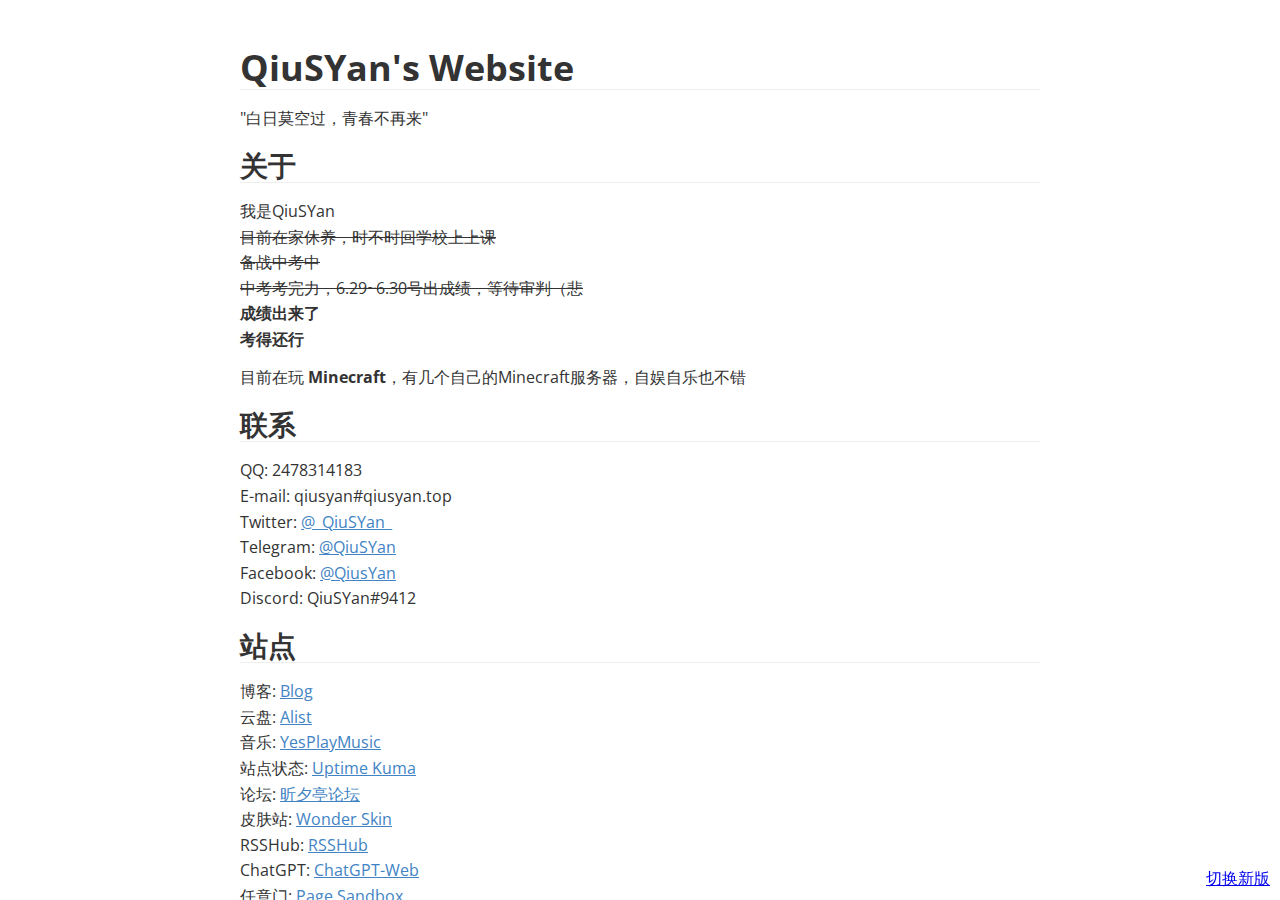
<file: index.html>
<html>
<head>
<style>
/* 设置 iframe 的样式 */
iframe {
  width: 100%;
  height: 100%;
  border: none;
  position: absolute;
  top: 0;
  left: 0;
}
/* 设置链接的样式 */
a {
  position: fixed;
  right: 10px;
  bottom: 10px;
}
</style>
</head>
<body>
<!-- 在主体部分放置一个 iframe，src 属性设置为当前页面的地址，name 属性设置为 myframe -->
<iframe src="old/index.html" name="myframe"></iframe>
<!-- 在右下角放置一个链接，href 属性设置为新页面的地址，target 属性设置为 myframe -->
<a href="new/index.html" target="myframe">切换新版</a>
</body>
</html>
</file>
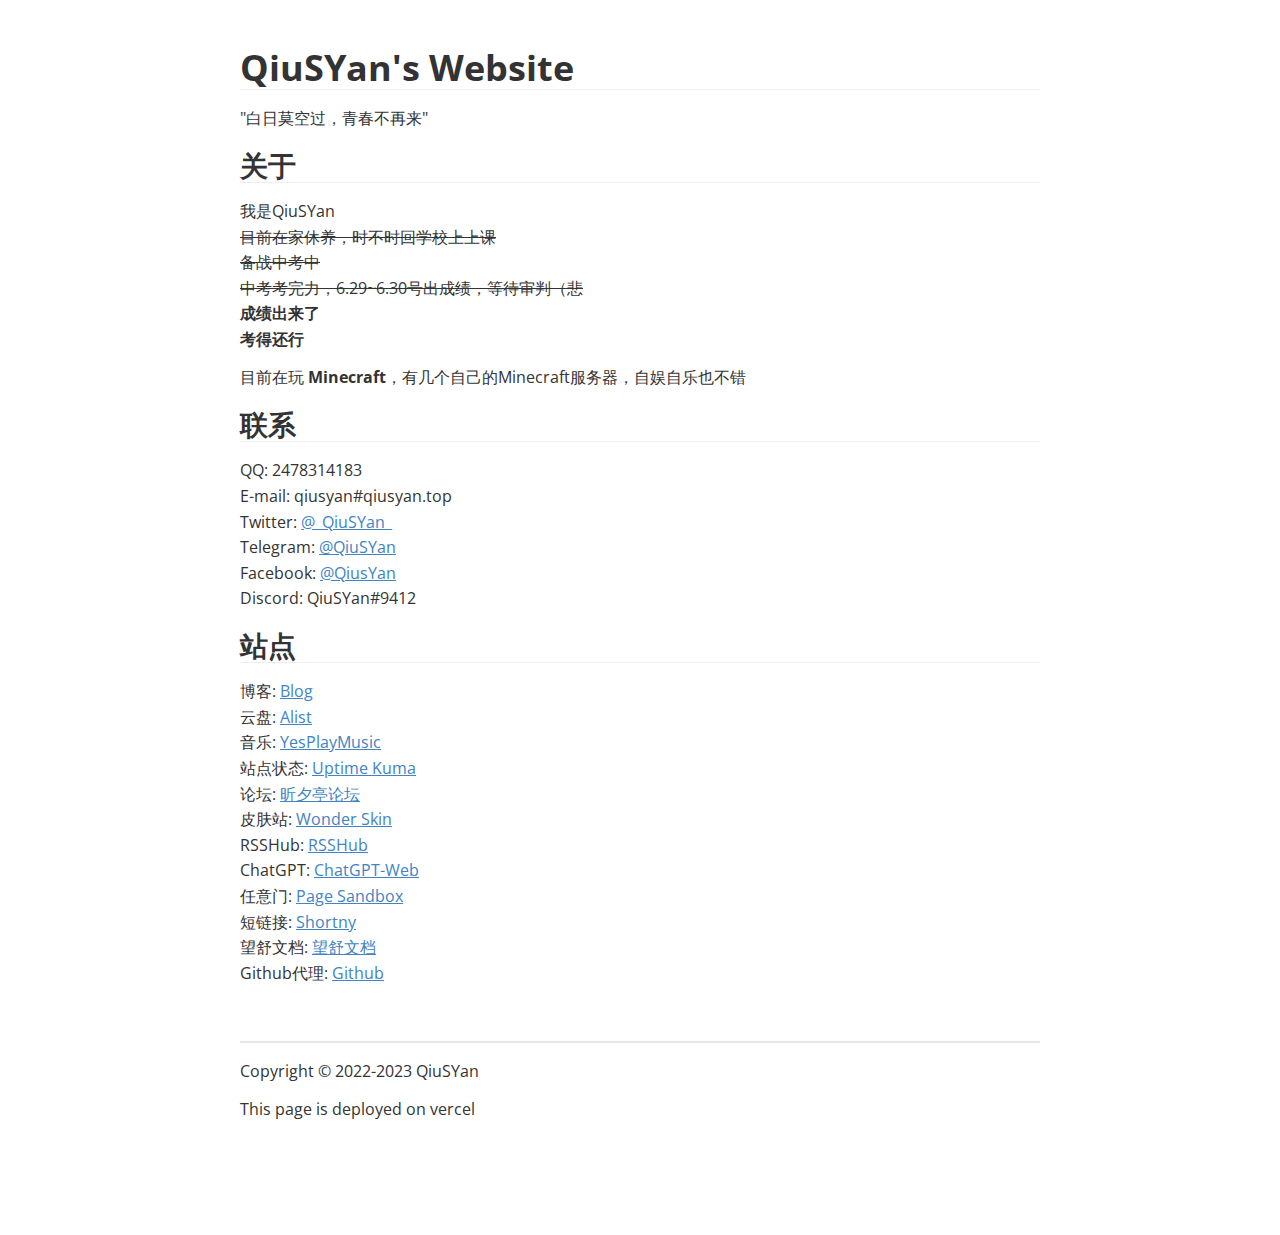
<file: old/index.html>
<!doctype html>
<html>
<head>
<meta charset='UTF-8'>
<meta name='viewport' content='width=device-width initial-scale=1'>
<title>QiuSYan&#39;s Website</title>
<link href='https://fonts.loli.net/css?family=Open+Sans:400italic,700italic,700,400&subset=latin,latin-ext' rel='stylesheet' type='text/css' />
<link href="typora.css" rel="stylesheet">
</head>
<body class='typora-export os-windows'>
<div id='write'  class=''><h1><a name="qiusyans-website" class="md-header-anchor"></a><span>QiuSYan&#39;s Website</span></h1><p><span>&quot;白日莫空过，青春不再来&quot;</span></p><h2><a name="关于" class="md-header-anchor"></a><span>关于</span></h2><p><span>我是QiuSYan</span>
<del><span>目前在家休养，时不时回学校上上课</span></del>
<del><span>备战中考中</span></del>
<del><span>中考考完力，6.29~6.30号出成绩，等待审判（悲</span></del>
<strong><span>成绩出来了</span>
<span>考得还行</span></strong></p><p><span>目前在玩 </span><strong><span>Minecraft</span></strong><span>，有几个自己的Minecraft服务器，自娱自乐也不错</span></p><h2><a name="联系" class="md-header-anchor"></a><span>联系</span></h2><p><span>QQ: 2478314183</span>
<span>E-mail: qiusyan#qiusyan.top</span>
<span>Twitter: </span><a href='https://twitter.com/_QiuSYan_'><span>@</span><span>_</span><span>QiuSYan</span><span>_</span></a>
<span>Telegram: </span><a href='https://t.me/QiuSYan'><span>@QiuSYan</span></a>
<span>Facebook: </span><a href='https://www.facebook.com/QiuSYan'><span>@QiusYan</span></a>
<span>Discord: QiuSYan#9412</span></p><h2><a name="站点" class="md-header-anchor"></a><span>站点</span></h2><p><span>博客: </span><a href='https://blog.qiusyan.top'><span>Blog</span></a>
<span>云盘: </span><a href='https://cloud.qiusyan.top'><span>Alist</span></a>
<span>音乐: </span><a href='https://music.qiusyan.top'><span>YesPlayMusic</span></a>
<span>站点状态: </span><a href='https://status.qiusyan.top/status/uptime'><span>Uptime Kuma</span></a>
<span>论坛: </span><a href='https://bbs.qiusyan.top'><span>昕夕亭论坛</span></a>
<span>皮肤站: </span><a href='https://skin.qiusyan.top'><span>Wonder Skin</span></a><span> </span>
<span>RSSHub: </span><a href='https://rss.qiusyan.top'><span>RSSHub</span></a>
<span>ChatGPT: </span><a href='https://chat.qiusyan.top'><span>ChatGPT-Web</span></a>
<span>任意门: </span><a href='https://tp.qiusyan.top'><span>Page Sandbox</span></a>
<span>短链接: </span><a href='https://ttj.asia'><span>Shortny</span></a>
<span>望舒文档: </span><a href='https://bot.qiusyan.top'><span>望舒文档</span></a>
<span>Github代理: </span><a href='https://gh.qiusyan.top'><span>Github</span></a></p><p>&nbsp;</p><hr /><p><span>Copyright © 2022-2023 QiuSYan</span></p><p><span>This page is deployed on vercel</span></p></div>
</body>
</html>
</file>
<file: old/typora.css>
html {overflow-x: initial !important;}:root { --bg-color:#ffffff; --text-color:#333333; --select-text-bg-color:#B5D6FC; --select-text-font-color:auto; --monospace:"Lucida Console",Consolas,"Courier",monospace; }
html { font-size: 14px; background-color: var(--bg-color); color: var(--text-color); font-family: "Helvetica Neue", Helvetica, Arial, sans-serif; -webkit-font-smoothing: antialiased; }
body { margin: 0px; padding: 0px; height: auto; bottom: 0px; top: 0px; left: 0px; right: 0px; font-size: 1rem; line-height: 1.42857; overflow-x: hidden; background: inherit; tab-size: 4; }
iframe { margin: auto; }
a.url { word-break: break-all; }
a:active, a:hover { outline: 0px; }
.in-text-selection, ::selection { text-shadow: none; background: var(--select-text-bg-color); color: var(--select-text-font-color); }
#write { margin: 0px auto; height: auto; width: inherit; word-break: normal; overflow-wrap: break-word; position: relative; white-space: normal; overflow-x: visible; padding-top: 40px; }
#write.first-line-indent p { text-indent: 2em; }
#write.first-line-indent li p, #write.first-line-indent p * { text-indent: 0px; }
#write.first-line-indent li { margin-left: 2em; }
.for-image #write { padding-left: 8px; padding-right: 8px; }
body.typora-export { padding-left: 30px; padding-right: 30px; }
.typora-export .footnote-line, .typora-export li, .typora-export p { white-space: pre-wrap; }
.typora-export .task-list-item input { pointer-events: none; }
@media screen and (max-width: 500px) {
  body.typora-export { padding-left: 0px; padding-right: 0px; }
  #write { padding-left: 20px; padding-right: 20px; }
  .CodeMirror-sizer { margin-left: 0px !important; }
  .CodeMirror-gutters { display: none !important; }
}
#write li > figure:last-child { margin-bottom: 0.5rem; }
#write ol, #write ul { position: relative; }
img { max-width: 100%; vertical-align: middle; image-orientation: from-image; }
button, input, select, textarea { color: inherit; font: inherit; }
input[type="checkbox"], input[type="radio"] { line-height: normal; padding: 0px; }
*, ::after, ::before { box-sizing: border-box; }
#write h1, #write h2, #write h3, #write h4, #write h5, #write h6, #write p, #write pre { width: inherit; }
#write h1, #write h2, #write h3, #write h4, #write h5, #write h6, #write p { position: relative; }
p { line-height: inherit; }
h1, h2, h3, h4, h5, h6 { break-after: avoid-page; break-inside: avoid; orphans: 4; }
p { orphans: 4; }
h1 { font-size: 2rem; }
h2 { font-size: 1.8rem; }
h3 { font-size: 1.6rem; }
h4 { font-size: 1.4rem; }
h5 { font-size: 1.2rem; }
h6 { font-size: 1rem; }
.md-math-block, .md-rawblock, h1, h2, h3, h4, h5, h6, p { margin-top: 1rem; margin-bottom: 1rem; }
.hidden { display: none; }
.md-blockmeta { color: rgb(204, 204, 204); font-weight: 700; font-style: italic; }
a { cursor: pointer; }
sup.md-footnote { padding: 2px 4px; background-color: rgba(238, 238, 238, 0.7); color: rgb(85, 85, 85); border-radius: 4px; cursor: pointer; }
sup.md-footnote a, sup.md-footnote a:hover { color: inherit; text-transform: inherit; text-decoration: inherit; }
#write input[type="checkbox"] { cursor: pointer; width: inherit; height: inherit; }
figure { overflow-x: auto; margin: 1.2em 0px; max-width: calc(100% + 16px); padding: 0px; }
figure > table { margin: 0px; }
tr { break-inside: avoid; break-after: auto; }
thead { display: table-header-group; }
table { border-collapse: collapse; border-spacing: 0px; width: 100%; overflow: auto; break-inside: auto; text-align: left; }
table.md-table td { min-width: 32px; }
.CodeMirror-gutters { border-right: 0px; background-color: inherit; }
.CodeMirror-linenumber { user-select: none; }
.CodeMirror { text-align: left; }
.CodeMirror-placeholder { opacity: 0.3; }
.CodeMirror pre { padding: 0px 4px; }
.CodeMirror-lines { padding: 0px; }
div.hr:focus { cursor: none; }
#write pre { white-space: pre-wrap; }
#write.fences-no-line-wrapping pre { white-space: pre; }
#write pre.ty-contain-cm { white-space: normal; }
.CodeMirror-gutters { margin-right: 4px; }
.md-fences { font-size: 0.9rem; display: block; break-inside: avoid; text-align: left; overflow: visible; white-space: pre; background: inherit; position: relative !important; }
.md-diagram-panel { width: 100%; margin-top: 10px; text-align: center; padding-top: 0px; padding-bottom: 8px; overflow-x: auto; }
#write .md-fences.mock-cm { white-space: pre-wrap; }
.md-fences.md-fences-with-lineno { padding-left: 0px; }
#write.fences-no-line-wrapping .md-fences.mock-cm { white-space: pre; overflow-x: auto; }
.md-fences.mock-cm.md-fences-with-lineno { padding-left: 8px; }
.CodeMirror-line, twitterwidget { break-inside: avoid; }
.footnotes { opacity: 0.8; font-size: 0.9rem; margin-top: 1em; margin-bottom: 1em; }
.footnotes + .footnotes { margin-top: 0px; }
.md-reset { margin: 0px; padding: 0px; border: 0px; outline: 0px; vertical-align: top; background: 0px 0px; text-decoration: none; text-shadow: none; float: none; position: static; width: auto; height: auto; white-space: nowrap; cursor: inherit; -webkit-tap-highlight-color: transparent; line-height: normal; font-weight: 400; text-align: left; box-sizing: content-box; direction: ltr; }
li div { padding-top: 0px; }
blockquote { margin: 1rem 0px; }
li .mathjax-block, li p { margin: 0.5rem 0px; }
li { margin: 0px; position: relative; }
blockquote > :last-child { margin-bottom: 0px; }
blockquote > :first-child, li > :first-child { margin-top: 0px; }
.footnotes-area { color: rgb(136, 136, 136); margin-top: 0.714rem; padding-bottom: 0.143rem; white-space: normal; }
#write .footnote-line { white-space: pre-wrap; }
@media print {
  body, html { border: 1px solid transparent; height: 99%; break-after: avoid; break-before: avoid; font-variant-ligatures: no-common-ligatures; }
  #write { margin-top: 0px; padding-top: 0px; border-color: transparent !important; }
  .typora-export * { -webkit-print-color-adjust: exact; }
  html.blink-to-pdf { font-size: 13px; }
  .typora-export #write { break-after: avoid; }
  .typora-export #write::after { height: 0px; }
  .is-mac table { break-inside: avoid; }
}
.footnote-line { margin-top: 0.714em; font-size: 0.7em; }
a img, img a { cursor: pointer; }
pre.md-meta-block { font-size: 0.8rem; min-height: 0.8rem; white-space: pre-wrap; background: rgb(204, 204, 204); display: block; overflow-x: hidden; }
p > .md-image:only-child:not(.md-img-error) img, p > img:only-child { display: block; margin: auto; }
#write.first-line-indent p > .md-image:only-child:not(.md-img-error) img { left: -2em; position: relative; }
p > .md-image:only-child { display: inline-block; width: 100%; }
#write .MathJax_Display { margin: 0.8em 0px 0px; }
.md-math-block { width: 100%; }
.md-math-block:not(:empty)::after { display: none; }
[contenteditable="true"]:active, [contenteditable="true"]:focus, [contenteditable="false"]:active, [contenteditable="false"]:focus { outline: 0px; box-shadow: none; }
.md-task-list-item { position: relative; list-style-type: none; }
.task-list-item.md-task-list-item { padding-left: 0px; }
.md-task-list-item > input { position: absolute; top: 0px; left: 0px; margin-left: -1.2em; margin-top: calc(1em - 10px); border: none; }
.math { font-size: 1rem; }
.md-toc { min-height: 3.58rem; position: relative; font-size: 0.9rem; border-radius: 10px; }
.md-toc-content { position: relative; margin-left: 0px; }
.md-toc-content::after, .md-toc::after { display: none; }
.md-toc-item { display: block; color: rgb(65, 131, 196); }
.md-toc-item a { text-decoration: none; }
.md-toc-inner:hover { text-decoration: underline; }
.md-toc-inner { display: inline-block; cursor: pointer; }
.md-toc-h1 .md-toc-inner { margin-left: 0px; font-weight: 700; }
.md-toc-h2 .md-toc-inner { margin-left: 2em; }
.md-toc-h3 .md-toc-inner { margin-left: 4em; }
.md-toc-h4 .md-toc-inner { margin-left: 6em; }
.md-toc-h5 .md-toc-inner { margin-left: 8em; }
.md-toc-h6 .md-toc-inner { margin-left: 10em; }
@media screen and (max-width: 48em) {
  .md-toc-h3 .md-toc-inner { margin-left: 3.5em; }
  .md-toc-h4 .md-toc-inner { margin-left: 5em; }
  .md-toc-h5 .md-toc-inner { margin-left: 6.5em; }
  .md-toc-h6 .md-toc-inner { margin-left: 8em; }
}
a.md-toc-inner { font-size: inherit; font-style: inherit; font-weight: inherit; line-height: inherit; }
.footnote-line a:not(.reversefootnote) { color: inherit; }
.md-attr { display: none; }
.md-fn-count::after { content: "."; }
code, pre, samp, tt { font-family: var(--monospace); }
kbd { margin: 0px 0.1em; padding: 0.1em 0.6em; font-size: 0.8em; color: rgb(36, 39, 41); background: rgb(255, 255, 255); border: 1px solid rgb(173, 179, 185); border-radius: 3px; box-shadow: rgba(12, 13, 14, 0.2) 0px 1px 0px, rgb(255, 255, 255) 0px 0px 0px 2px inset; white-space: nowrap; vertical-align: middle; }
.md-comment { color: rgb(162, 127, 3); opacity: 0.8; font-family: var(--monospace); }
code { text-align: left; vertical-align: initial; }
a.md-print-anchor { white-space: pre !important; border-width: initial !important; border-style: none !important; border-color: initial !important; display: inline-block !important; position: absolute !important; width: 1px !important; right: 0px !important; outline: 0px !important; background: 0px 0px !important; text-decoration: initial !important; text-shadow: initial !important; }
.md-inline-math .MathJax_SVG .noError { display: none !important; }
.html-for-mac .inline-math-svg .MathJax_SVG { vertical-align: 0.2px; }
.md-math-block .MathJax_SVG_Display { text-align: center; margin: 0px; position: relative; text-indent: 0px; max-width: none; max-height: none; min-height: 0px; min-width: 100%; width: auto; overflow-y: hidden; display: block !important; }
.MathJax_SVG_Display, .md-inline-math .MathJax_SVG_Display { width: auto; margin: inherit; display: inline-block !important; }
.MathJax_SVG .MJX-monospace { font-family: var(--monospace); }
.MathJax_SVG .MJX-sans-serif { font-family: sans-serif; }
.MathJax_SVG { display: inline; font-style: normal; font-weight: 400; line-height: normal; zoom: 90%; text-indent: 0px; text-align: left; text-transform: none; letter-spacing: normal; word-spacing: normal; overflow-wrap: normal; white-space: nowrap; float: none; direction: ltr; max-width: none; max-height: none; min-width: 0px; min-height: 0px; border: 0px; padding: 0px; margin: 0px; }
.MathJax_SVG * { transition: none 0s ease 0s; }
.MathJax_SVG_Display svg { vertical-align: middle !important; margin-bottom: 0px !important; margin-top: 0px !important; }
.os-windows.monocolor-emoji .md-emoji { font-family: "Segoe UI Symbol", sans-serif; }
.md-diagram-panel > svg { max-width: 100%; }
[lang="flow"] svg, [lang="mermaid"] svg { max-width: 100%; height: auto; }
[lang="mermaid"] .node text { font-size: 1rem; }
table tr th { border-bottom: 0px; }
video { max-width: 100%; display: block; margin: 0px auto; }
iframe { max-width: 100%; width: 100%; border: none; }
.highlight td, .highlight tr { border: 0px; }
svg[id^="mermaidChart"] { line-height: 1em; }
mark { background: rgb(255, 255, 0); color: rgb(0, 0, 0); }
.md-html-inline .md-plain, .md-html-inline strong, mark .md-inline-math, mark strong { color: inherit; }
mark .md-meta { color: rgb(0, 0, 0); opacity: 0.3 !important; }
@media print {
  .typora-export h1, .typora-export h2, .typora-export h3, .typora-export h4, .typora-export h5, .typora-export h6 { break-inside: avoid; }
}


:root {
    --side-bar-bg-color: #fafafa;
    --control-text-color: #777;
}

@include-when-export url(https://fonts.loli.net/css?family=Open+Sans:400italic,700italic,700,400&subset=latin,latin-ext);

/* open-sans-regular - latin-ext_latin */
  /* open-sans-italic - latin-ext_latin */
    /* open-sans-700 - latin-ext_latin */
    /* open-sans-700italic - latin-ext_latin */
  html {
    font-size: 16px;
}

body {
    font-family: "Open Sans","Clear Sans", "Helvetica Neue", Helvetica, Arial, sans-serif;
    color: rgb(51, 51, 51);
    line-height: 1.6;
}

#write {
    max-width: 860px;
  	margin: 0 auto;
  	padding: 30px;
    padding-bottom: 100px;
}

@media only screen and (min-width: 1400px) {
	#write {
		max-width: 1024px;
	}
}

@media only screen and (min-width: 1800px) {
	#write {
		max-width: 1200px;
	}
}

#write > ul:first-child,
#write > ol:first-child{
    margin-top: 30px;
}

a {
    color: #4183C4;
}
h1,
h2,
h3,
h4,
h5,
h6 {
    position: relative;
    margin-top: 1rem;
    margin-bottom: 1rem;
    font-weight: bold;
    line-height: 1.4;
    cursor: text;
}
h1:hover a.anchor,
h2:hover a.anchor,
h3:hover a.anchor,
h4:hover a.anchor,
h5:hover a.anchor,
h6:hover a.anchor {
    text-decoration: none;
}
h1 tt,
h1 code {
    font-size: inherit;
}
h2 tt,
h2 code {
    font-size: inherit;
}
h3 tt,
h3 code {
    font-size: inherit;
}
h4 tt,
h4 code {
    font-size: inherit;
}
h5 tt,
h5 code {
    font-size: inherit;
}
h6 tt,
h6 code {
    font-size: inherit;
}
h1 {
    font-size: 2.25em;
    line-height: 1.2;
    border-bottom: 1px solid #eee;
}
h2 {
    font-size: 1.75em;
    line-height: 1.225;
    border-bottom: 1px solid #eee;
}

/*@media print {
    .typora-export h1,
    .typora-export h2 {
        border-bottom: none;
        padding-bottom: initial;
    }

    .typora-export h1::after,
    .typora-export h2::after {
        content: "";
        display: block;
        height: 100px;
        margin-top: -96px;
        border-top: 1px solid #eee;
    }
}*/

h3 {
    font-size: 1.5em;
    line-height: 1.43;
}
h4 {
    font-size: 1.25em;
}
h5 {
    font-size: 1em;
}
h6 {
   font-size: 1em;
    color: #777;
}
p,
blockquote,
ul,
ol,
dl,
table{
    margin: 0.8em 0;
}
li>ol,
li>ul {
    margin: 0 0;
}
hr {
    height: 2px;
    padding: 0;
    margin: 16px 0;
    background-color: #e7e7e7;
    border: 0 none;
    overflow: hidden;
    box-sizing: content-box;
}

li p.first {
    display: inline-block;
}
ul,
ol {
    padding-left: 30px;
}
ul:first-child,
ol:first-child {
    margin-top: 0;
}
ul:last-child,
ol:last-child {
    margin-bottom: 0;
}
blockquote {
    border-left: 4px solid #dfe2e5;
    padding: 0 15px;
    color: #777777;
}
blockquote blockquote {
    padding-right: 0;
}
table {
    padding: 0;
    word-break: initial;
}
table tr {
    border-top: 1px solid #dfe2e5;
    margin: 0;
    padding: 0;
}
table tr:nth-child(2n),
thead {
    background-color: #f8f8f8;
}
table tr th {
    font-weight: bold;
    border: 1px solid #dfe2e5;
    border-bottom: 0;
    margin: 0;
    padding: 6px 13px;
}
table tr td {
    border: 1px solid #dfe2e5;
    margin: 0;
    padding: 6px 13px;
}
table tr th:first-child,
table tr td:first-child {
    margin-top: 0;
}
table tr th:last-child,
table tr td:last-child {
    margin-bottom: 0;
}

.CodeMirror-lines {
    padding-left: 4px;
}

.code-tooltip {
    box-shadow: 0 1px 1px 0 rgba(0,28,36,.3);
    border-top: 1px solid #eef2f2;
}

.md-fences,
code,
tt {
    border: 1px solid #e7eaed;
    background-color: #f8f8f8;
    border-radius: 3px;
    padding: 0;
    padding: 2px 4px 0px 4px;
    font-size: 0.9em;
}

code {
    background-color: #f3f4f4;
    padding: 0 2px 0 2px;
}

.md-fences {
    margin-bottom: 15px;
    margin-top: 15px;
    padding-top: 8px;
    padding-bottom: 6px;
}


.md-task-list-item > input {
  margin-left: -1.3em;
}

@media print {
    html {
        font-size: 13px;
    }
    table,
    pre {
        page-break-inside: avoid;
    }
    pre {
        word-wrap: break-word;
    }
}

.md-fences {
	background-color: #f8f8f8;
}
#write pre.md-meta-block {
	padding: 1rem;
    font-size: 85%;
    line-height: 1.45;
    background-color: #f7f7f7;
    border: 0;
    border-radius: 3px;
    color: #777777;
    margin-top: 0 !important;
}

.mathjax-block>.code-tooltip {
	bottom: .375rem;
}

.md-mathjax-midline {
    background: #fafafa;
}

#write>h3.md-focus:before{
	left: -1.5625rem;
	top: .375rem;
}
#write>h4.md-focus:before{
	left: -1.5625rem;
	top: .285714286rem;
}
#write>h5.md-focus:before{
	left: -1.5625rem;
	top: .285714286rem;
}
#write>h6.md-focus:before{
	left: -1.5625rem;
	top: .285714286rem;
}
.md-image>.md-meta {
    /*border: 1px solid #ddd;*/
    border-radius: 3px;
    padding: 2px 0px 0px 4px;
    font-size: 0.9em;
    color: inherit;
}

.md-tag {
    color: #a7a7a7;
    opacity: 1;
}

.md-toc { 
    margin-top:20px;
    padding-bottom:20px;
}

.sidebar-tabs {
    border-bottom: none;
}

#typora-quick-open {
    border: 1px solid #ddd;
    background-color: #f8f8f8;
}

#typora-quick-open-item {
    background-color: #FAFAFA;
    border-color: #FEFEFE #e5e5e5 #e5e5e5 #eee;
    border-style: solid;
    border-width: 1px;
}

/** focus mode */
.on-focus-mode blockquote {
    border-left-color: rgba(85, 85, 85, 0.12);
}

header, .context-menu, .megamenu-content, footer{
    font-family: "Segoe UI", "Arial", sans-serif;
}

.file-node-content:hover .file-node-icon,
.file-node-content:hover .file-node-open-state{
    visibility: visible;
}

.mac-seamless-mode #typora-sidebar {
    background-color: #fafafa;
    background-color: var(--side-bar-bg-color);
}

.md-lang {
    color: #b4654d;
}

.html-for-mac .context-menu {
    --item-hover-bg-color: #E6F0FE;
}

#md-notification .btn {
    border: 0;
}

.dropdown-menu .divider {
    border-color: #e5e5e5;
}

.ty-preferences .window-content {
    background-color: #fafafa;
}

.ty-preferences .nav-group-item.active {
    color: white;
    background: #999;
}
</file>
